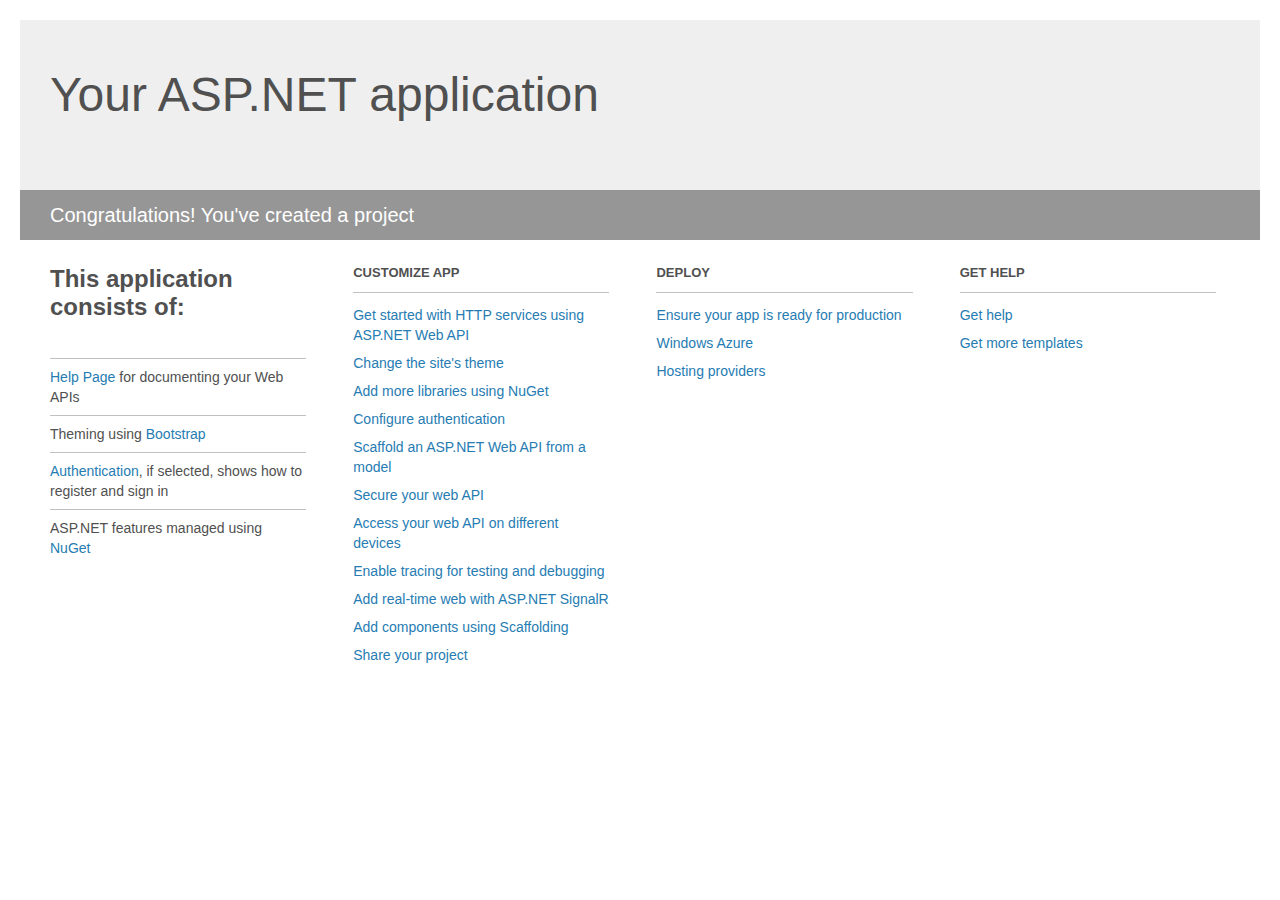
<file: Src/LicenceApi/LicenceApi/Project_Readme.html>
﻿<!DOCTYPE html>
<html lang="en">
<head>
    <meta charset="utf-8" />
    <title>Your ASP.NET application</title>
    <style>
        body {
            background: #fff;
            color: #505050;
            font: 14px 'Segoe UI', tahoma, arial, helvetica, sans-serif;
            margin: 20px;
            padding: 0;
        }

        #header {
            background: #efefef;
            padding: 0;
        }

        h1 {
            font-size: 48px;
            font-weight: normal;
            margin: 0;
            padding: 0 30px;
            line-height: 150px;
        }

        p {
            font-size: 20px;
            color: #fff;
            background: #969696;
            padding: 0 30px;
            line-height: 50px;
        }

        #main {
            padding: 5px 30px;
        }

        .section {
            width: 21.7%;
            float: left;
            margin: 0 0 0 4%;
        }

            .section h2 {
                font-size: 13px;
                text-transform: uppercase;
                margin: 0;
                border-bottom: 1px solid silver;
                padding-bottom: 12px;
                margin-bottom: 8px;
            }

            .section.first {
                margin-left: 0;
            }

                .section.first h2 {
                    font-size: 24px;
                    text-transform: none;
                    margin-bottom: 25px;
                    border: none;
                }

                .section.first li {
                    border-top: 1px solid silver;
                    padding: 8px 0;
                }

            .section.last {
                margin-right: 0;
            }

        ul {
            list-style: none;
            padding: 0;
            margin: 0;
            line-height: 20px;
        }

        li {
            padding: 4px 0;
        }

        a {
            color: #267cb2;
            text-decoration: none;
        }

            a:hover {
                text-decoration: underline;
            }
    </style>
</head>
<body>

    <div id="header">
        <h1>Your ASP.NET application</h1>
        <p>Congratulations! You've created a project</p>
    </div>

    <div id="main">
        <div class="section first">
            <h2>This application consists of:</h2>
            <ul>
                <li><a href="http://go.microsoft.com/fwlink/?LinkID=320956">Help Page</a> for documenting your Web APIs</li>
                <li>Theming using <a href="http://go.microsoft.com/fwlink/?LinkID=320754">Bootstrap</a></li>
                <li><a href="http://go.microsoft.com/fwlink/?LinkID=320957">Authentication</a>, if selected, shows how to register and sign in</li>
                <li>ASP.NET features managed using <a href="http://go.microsoft.com/fwlink/?LinkID=320958">NuGet</a></li>
            </ul>
        </div>

        <div class="section">
            <h2>Customize app</h2>
            <ul>
                <li><a href="http://go.microsoft.com/fwlink/?LinkID=320959">Get started with HTTP services using ASP.NET Web API</a></li>
                <li><a href="http://go.microsoft.com/fwlink/?LinkID=320960">Change the site's theme</a></li>
                <li><a href="http://go.microsoft.com/fwlink/?LinkID=320961">Add more libraries using NuGet</a></li>
                <li><a href="http://go.microsoft.com/fwlink/?LinkID=320962">Configure authentication</a></li>
                <li><a href="http://go.microsoft.com/fwlink/?LinkID=320963">Scaffold an ASP.NET Web API from a model</a></li>
                <li><a href="http://go.microsoft.com/fwlink/?LinkID=320964">Secure your web API</a></li>
                <li><a href="http://go.microsoft.com/fwlink/?LinkID=320965">Access your web API on different devices</a></li>
                <li><a href="http://go.microsoft.com/fwlink/?LinkID=320966">Enable tracing for testing and debugging</a></li>
                <li><a href="http://go.microsoft.com/fwlink/?LinkID=320765">Add real-time web with ASP.NET SignalR</a></li>
                <li><a href="http://go.microsoft.com/fwlink/?LinkID=320766">Add components using Scaffolding</a></li>
                <li><a href="http://go.microsoft.com/fwlink/?LinkID=320768">Share your project</a></li>
            </ul>
        </div>

        <div class="section">
            <h2>Deploy</h2>
            <ul>
                <li><a href="http://go.microsoft.com/fwlink/?LinkID=320769">Ensure your app is ready for production</a></li>
                <li><a href="http://go.microsoft.com/fwlink/?LinkID=320770">Windows Azure</a></li>
                <li><a href="http://go.microsoft.com/fwlink/?LinkID=320771">Hosting providers</a></li>
            </ul>
        </div>

        <div class="section last">
            <h2>Get help</h2>
            <ul>
                <li><a href="http://go.microsoft.com/fwlink/?LinkID=320772">Get help</a></li>
                <li><a href="http://go.microsoft.com/fwlink/?LinkID=320773">Get more templates</a></li>
            </ul>
        </div>
    </div>
</body>
</html>
</file>
